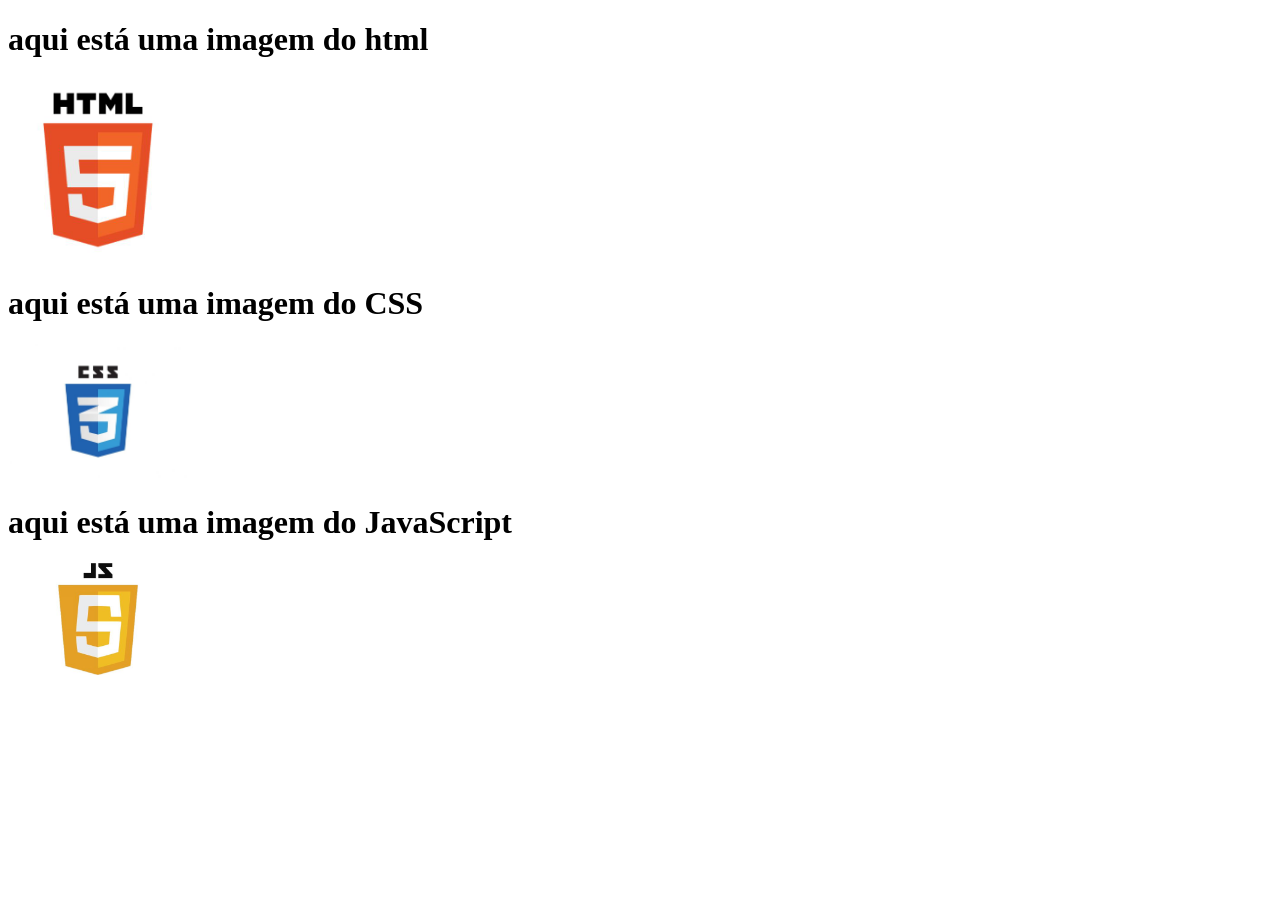
<file: HTML e CSS M2/ex1/index.html>
<!DOCTYPE html>
<html lang="en">
<head>
    <meta charset="UTF-8">
    <meta name="viewport" content="width=device-width, initial-scale=1.0">
    <title>oi</title>
</head>
<body>
    <h1>aqui está uma imagem do html</h1>
    <img src="img/html.jpeg" width="180" alt="html">
    <h1>aqui está uma imagem do CSS</h1>
    <img src="img/CSS.jpeg" width="180" alt="css">
    <h1>aqui está uma imagem do JavaScript</h1>
    <img src="img/JavaScript Logo.jpeg" width="180" alt="js">
</body>
</html>
</file>
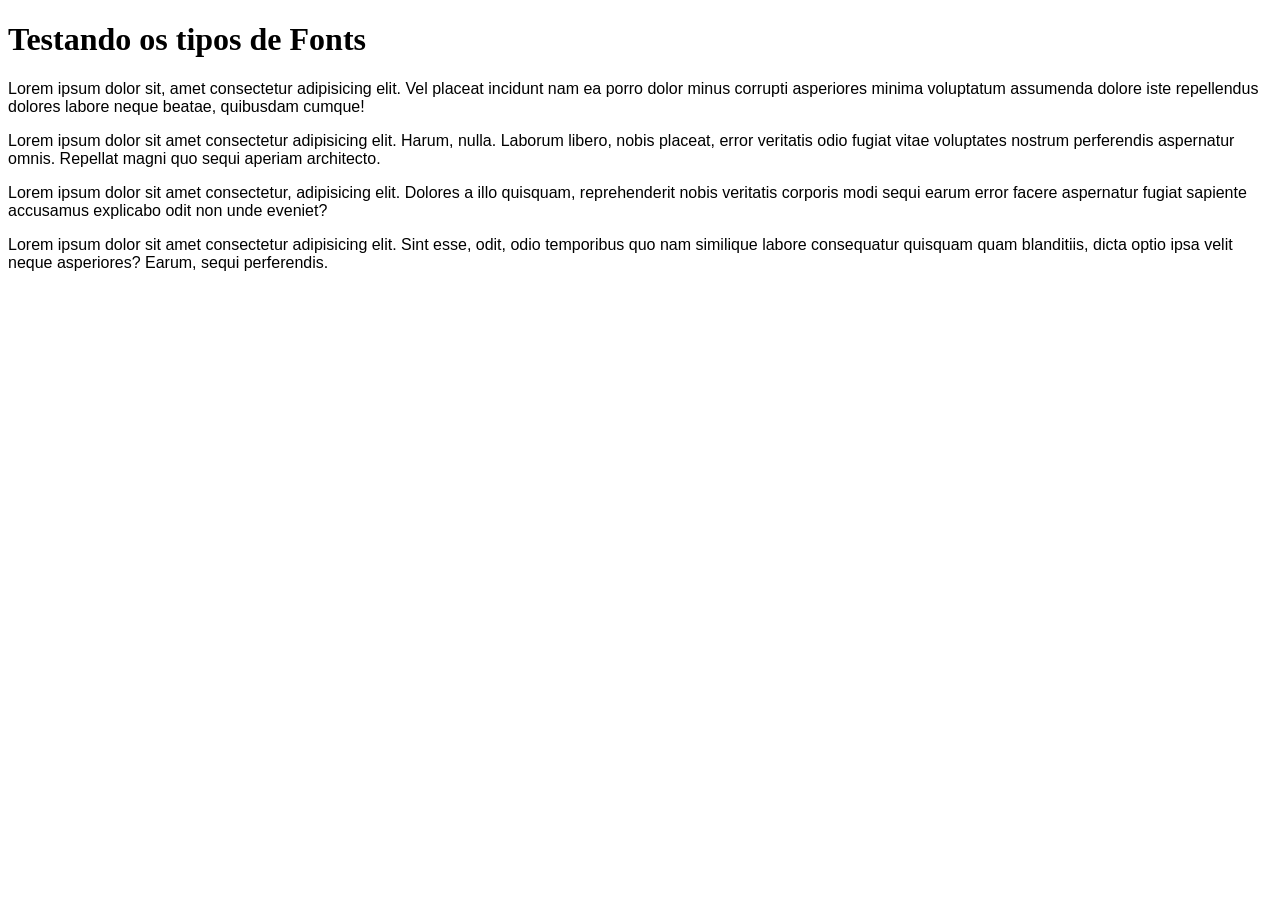
<file: HTML e CSS M2/ex10/index.html>
<!DOCTYPE html>
<html lang="en">
<head>
    <meta charset="UTF-8">
    <meta name="viewport" content="width=device-width, initial-scale=1.0">
    <title>Document</title>
    <style>
        body{
            font-family: Helvetica;
        }
        h1, h2{
            font-family: 'Times New Roman', Times, serif;
        }
    </style>
</head>
<body>
    <h1>Testando os tipos de Fonts</h1>
    
    <p>Lorem ipsum dolor sit, amet consectetur adipisicing elit. Vel placeat incidunt nam ea porro dolor minus corrupti asperiores minima voluptatum assumenda dolore iste repellendus dolores labore neque beatae, quibusdam cumque!</p>

    <p>Lorem ipsum dolor sit amet consectetur adipisicing elit. Harum, nulla. Laborum libero, nobis placeat, error veritatis odio fugiat vitae voluptates nostrum perferendis aspernatur omnis. Repellat magni quo sequi aperiam architecto.</p>

    <p>Lorem ipsum dolor sit amet consectetur, adipisicing elit. Dolores a illo quisquam, reprehenderit nobis veritatis corporis modi sequi earum error facere aspernatur fugiat sapiente accusamus explicabo odit non unde eveniet?</p>

    <p>Lorem ipsum dolor sit amet consectetur adipisicing elit. Sint esse, odit, odio temporibus quo nam similique labore consequatur quisquam quam blanditiis, dicta optio ipsa velit neque asperiores? Earum, sequi perferendis.</p> 

</body>
</html>
</file>
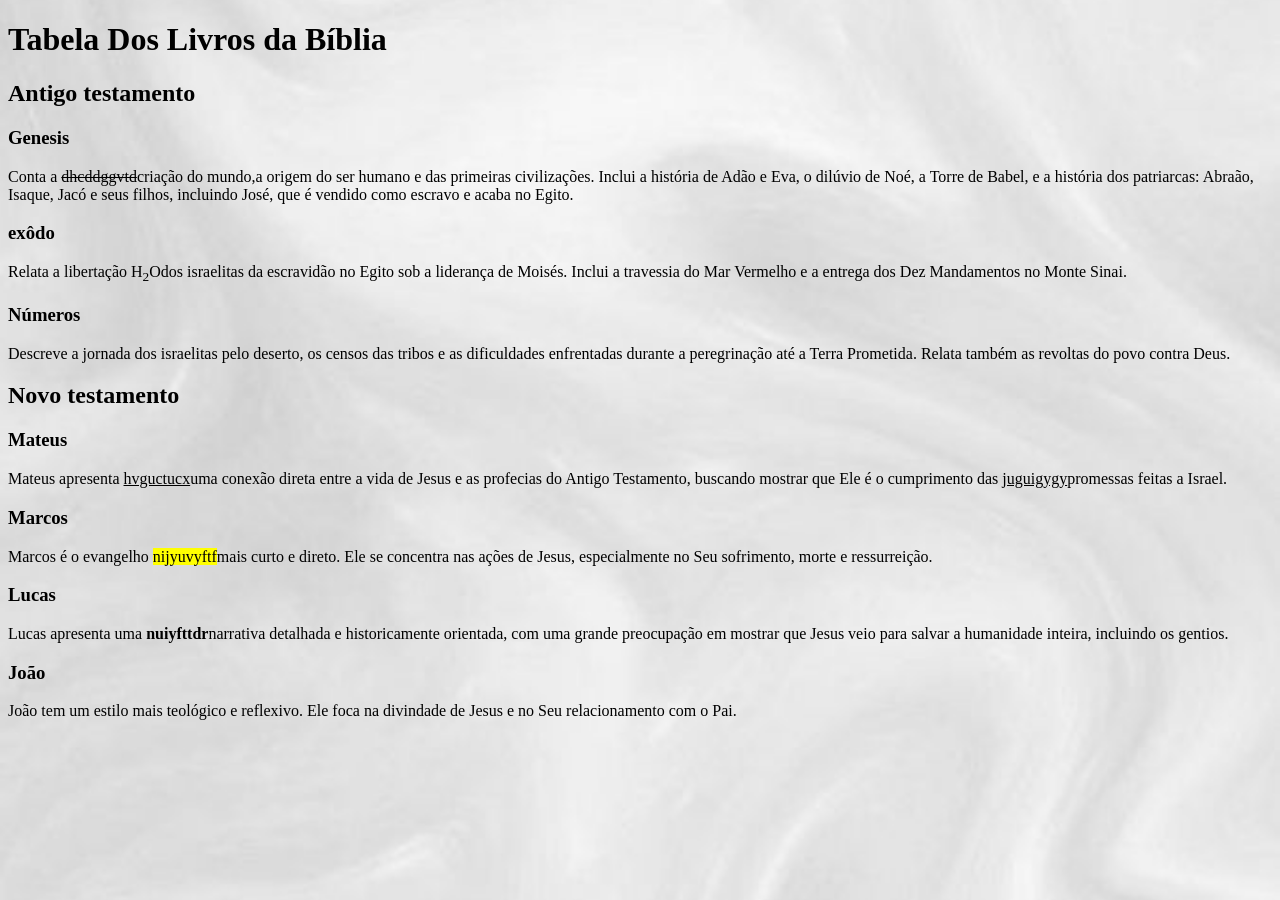
<file: HTML e CSS M2/ex2/index.html>
<!DOCTYPE html>
<html lang="en">
<head>
    <meta charset="UTF-8">
    <meta name="viewport" content="width=device-width, initial-scale=1.0">
    <title>Document</title>
    <link rel="shortcut icon" href="icons/file_type_html_icon_130541.ico" type="image/x-icon">
    <link rel="stylesheet" href="style.css">
</head>

<body>
    
    <h1>Tabela Dos Livros da Bíblia</h1>
    <h2>Antigo testamento</h2>
    <h3>Genesis</h3>
    <p>Conta a <del>dhcddggvtd</del>criação do mundo,a origem do ser humano e das primeiras civilizações. Inclui a história de Adão e Eva, o dilúvio de Noé, a Torre de Babel, e a história dos patriarcas: Abraão, Isaque, Jacó e seus filhos, incluindo José, que é vendido como escravo e acaba no Egito.</p>

    <h3>exôdo</h3>
    <p>Relata a libertação H<sub>2</sub>Odos israelitas da escravidão no Egito sob a liderança de Moisés. Inclui a travessia do Mar Vermelho e a entrega dos Dez Mandamentos no Monte Sinai.</p>

    <h3>Números</h3>
    <p>Descreve a jornada dos israelitas pelo deserto, os censos das tribos e as dificuldades enfrentadas durante a peregrinação até a Terra Prometida. Relata também as revoltas do povo contra Deus.</p>
 

    <h2>Novo testamento</h2>

     <h3>Mateus</h3>
     <p> Mateus apresenta <ins> hvguctucx</ins>uma conexão direta entre a vida de Jesus e as profecias do Antigo Testamento, buscando mostrar que Ele é o cumprimento das <u>juguigygy</u>promessas feitas a Israel.</p>

     <h3>Marcos</h3>
     <p>Marcos é o evangelho <mark>nijyuvyftf</mark>mais curto e direto. Ele se concentra nas ações de Jesus, especialmente no Seu sofrimento, morte e ressurreição.</p>

     <h3>Lucas</h3>
     <p>Lucas apresenta uma <strong>nuiyfttdr</strong>narrativa detalhada e historicamente orientada, com uma grande preocupação em mostrar que Jesus veio para salvar a humanidade inteira, incluindo os gentios.
    </p>

     <h3>João</h3>
     <p> João tem um estilo mais teológico e reflexivo. Ele foca na divindade de Jesus e no Seu relacionamento com o Pai.</p>

</body>
</html>
</file>
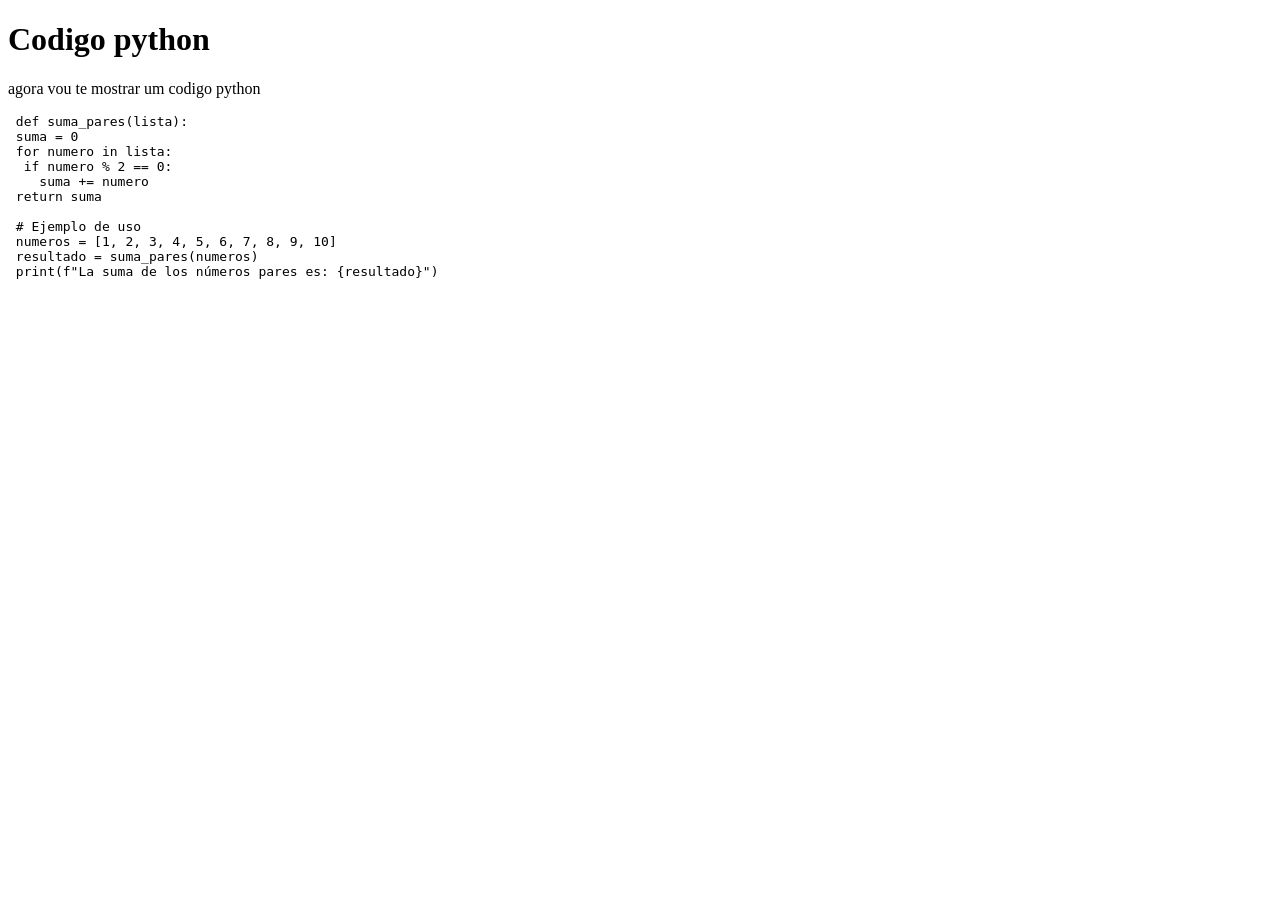
<file: HTML e CSS M2/ex3/index.html>
<!DOCTYPE html>
<html lang="en">
<head>
    <meta charset="UTF-8">
    <meta name="viewport" content="width=device-width, initial-scale=1.0">
    <title>Document</title>
</head>
<body>
    <h1>Codigo python</h1>
    <p>agora vou te mostrar um codigo python</p>
    <code>
        <pre>
 def suma_pares(lista):
 suma = 0
 for numero in lista:
  if numero % 2 == 0:
    suma += numero
 return suma
        
 # Ejemplo de uso  
 numeros = [1, 2, 3, 4, 5, 6, 7, 8, 9, 10]
 resultado = suma_pares(numeros)
 print(f"La suma de los números pares es: {resultado}")            
           
        </pre>
    </code>
</body>
</html>
</file>
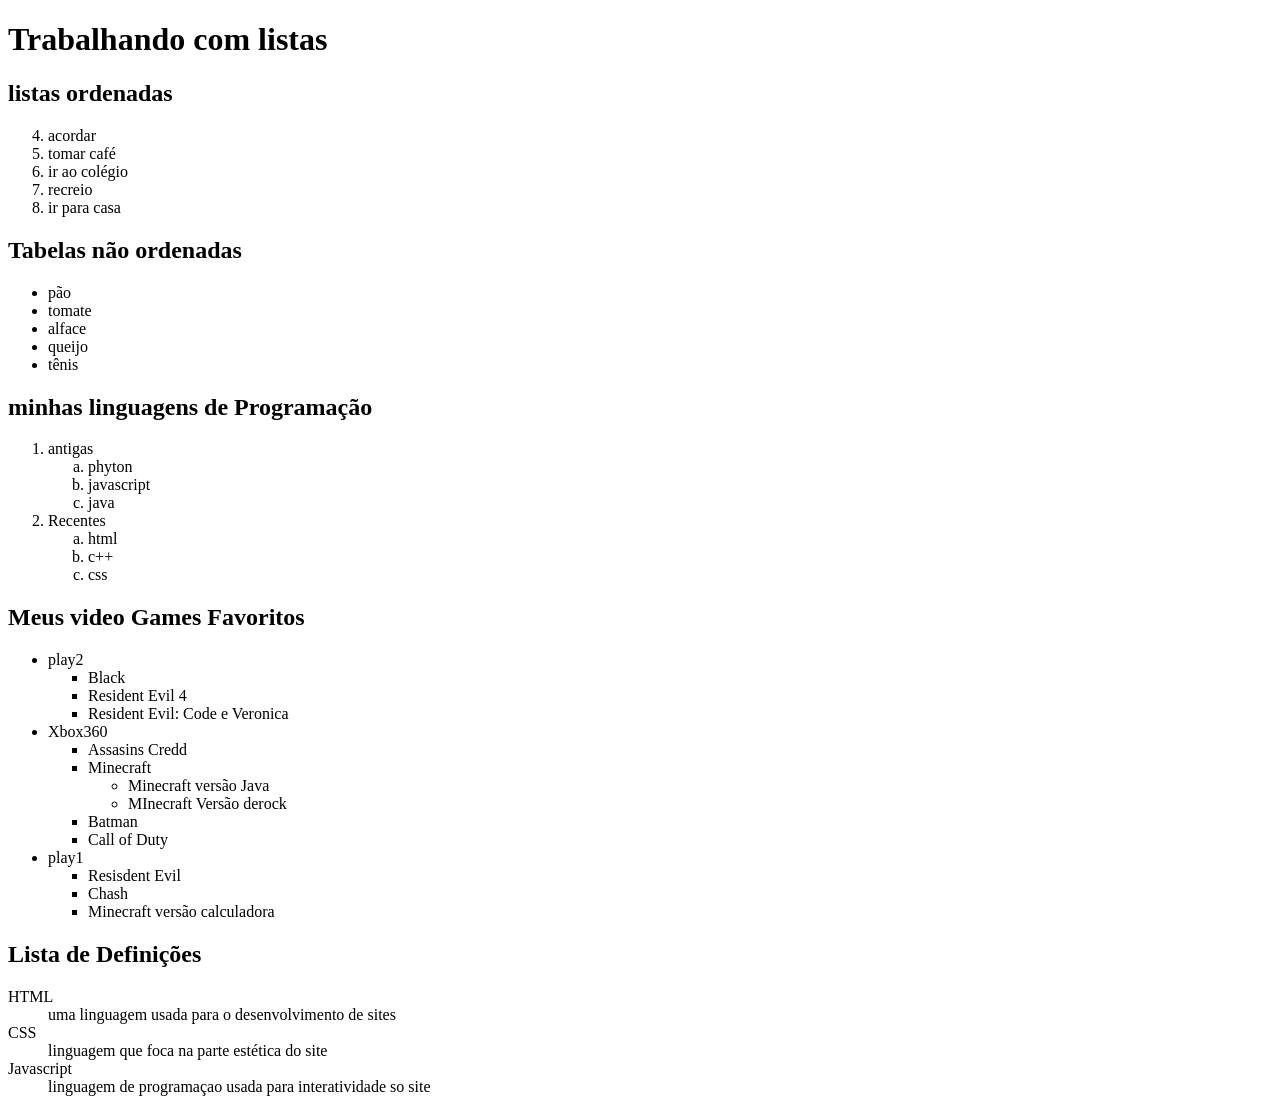
<file: HTML e CSS M2/ex4/index.html>
<!DOCTYPE html>
<html lang="pt-br">
<head>
    <meta charset="UTF-8">
    <meta name="viewport" content="width=device-width, initial-scale=1.0">
    <title>Document</title>
</head>
<body>
    <h1>Trabalhando com listas</h1>
    <h2>listas ordenadas</h2>
    <ol type="1" start="4">
        <li>acordar</li>
        <li>tomar café</li>
        <li>ir ao colégio</li>
        <li>recreio</li>
        <li>ir para casa</li>
    </ol>

    <h2>Tabelas não ordenadas</h2>
    <ul>
        <li>pão</li>
        <li>tomate</li>
        <li>alface</li>
        <li>queijo</li>
        <li>tênis</li>
    </ul>
    <h2>minhas linguagens de Programação</h2>
    <ol>
        <li>antigas</li>
        <ol type="a" start="">
            <li>phyton</li>
            <li>javascript</li>
            <li>java</li>
        </ol>
        <li>Recentes</li>
        <ol type="a" start="">
            <li>html</li>
            <li>c++</li>
            <li>css</li>
        </ol>
    </ol>
    <h2>Meus video Games Favoritos</h2>
    <ul>
        <li>play2</li>
        <ul type="square">
            <li>Black</li>
            <li>Resident Evil 4</li>
            <li>Resident Evil: Code e Veronica</li>
        </ul>

        <li>Xbox360</li>
        <ul type="square">
            <li>Assasins Credd</li>
            <li>Minecraft</li>
            <ul type="circle">
                <li>Minecraft versão Java</li>
                <li>MInecraft Versão derock</li>
            </ul>
            <li>Batman</li>
            <li>Call of Duty</li>
        </ul>

        <li>play1</li>
        <ul type="square">
            <li>Resisdent Evil</li>
            <li>Chash</li>
            <li>Minecraft versão calculadora</li>
        </ul>

    </ul>
    <h2>Lista de Definições</h2>
    <dl>
        <dt>HTML</dt>
        <dd>uma linguagem usada para o desenvolvimento de sites</dd>
        <dt>CSS</dt>
        <dd>linguagem que foca na parte estética do site</dd>
        <dt>Javascript</dt>
        <dd>linguagem de programaçao usada para interatividade so site</dd>
    </dl>

</body>
</html>
</file>
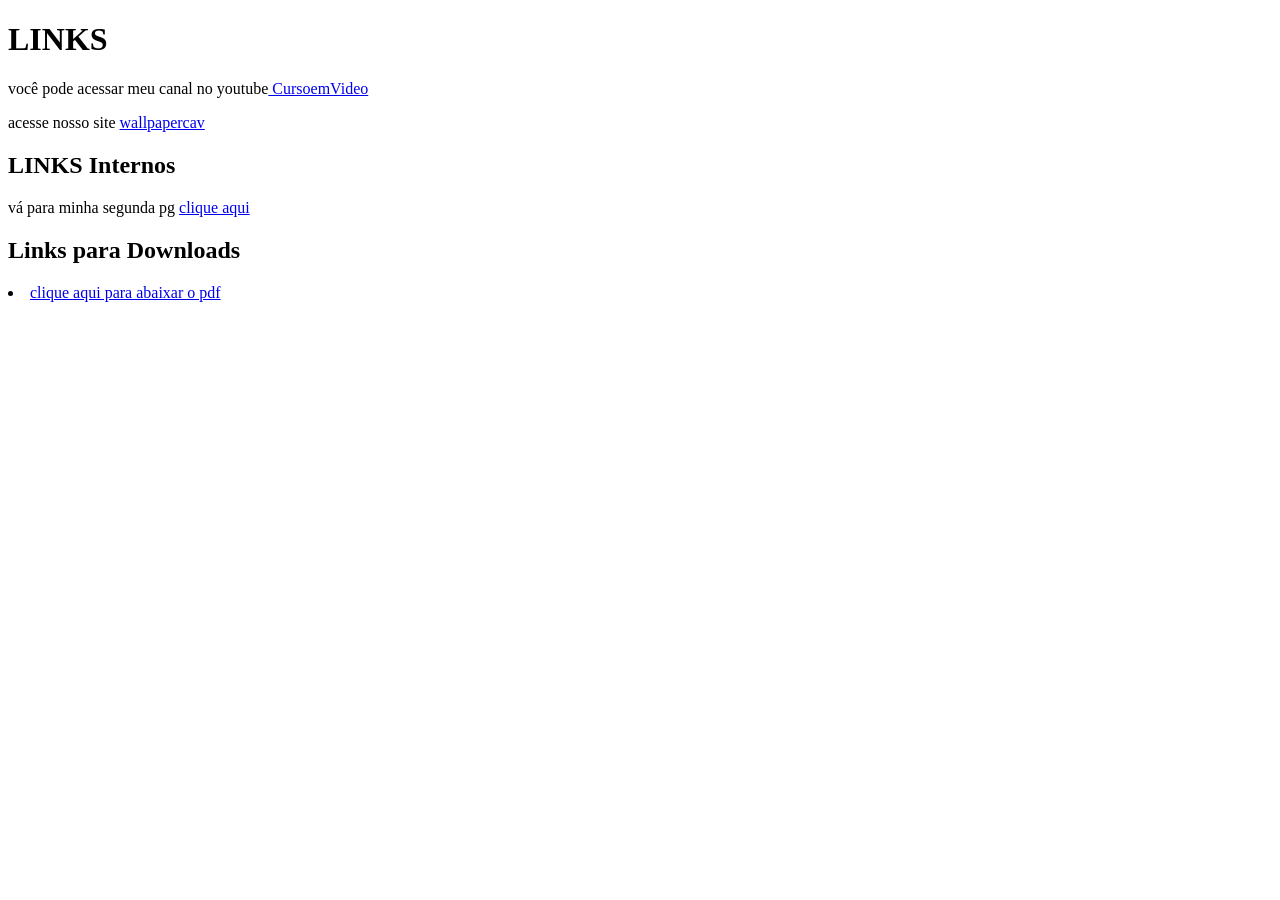
<file: HTML e CSS M2/ex5/index.html>
<!DOCTYPE html>
<html lang="en">
<head>
    <meta charset="UTF-8">
    <meta name="viewport" content="width=device-width, initial-scale=1.0">
    <title>Document</title>
</head>
<body>
    <h1>LINKS</h1>
    <p>você pode acessar meu canal no youtube<a href="Link do canal"> CursoemVideo</a></p>
 
    <p>acesse nosso site <a href="Link do site" target="_blank" 
        rel="external">wallpapercav</a></p>

    <h2>LINKS Internos</h2>
     <p>vá para minha segunda pg <a href="pg002.html" rel="next">clique aqui</a></p>

     <h2>Links para Downloads</h2>
    <li><a href="Link do pdf para download" download>clique aqui para abaixar o pdf</a></li> 

</body>
</html>
</file>
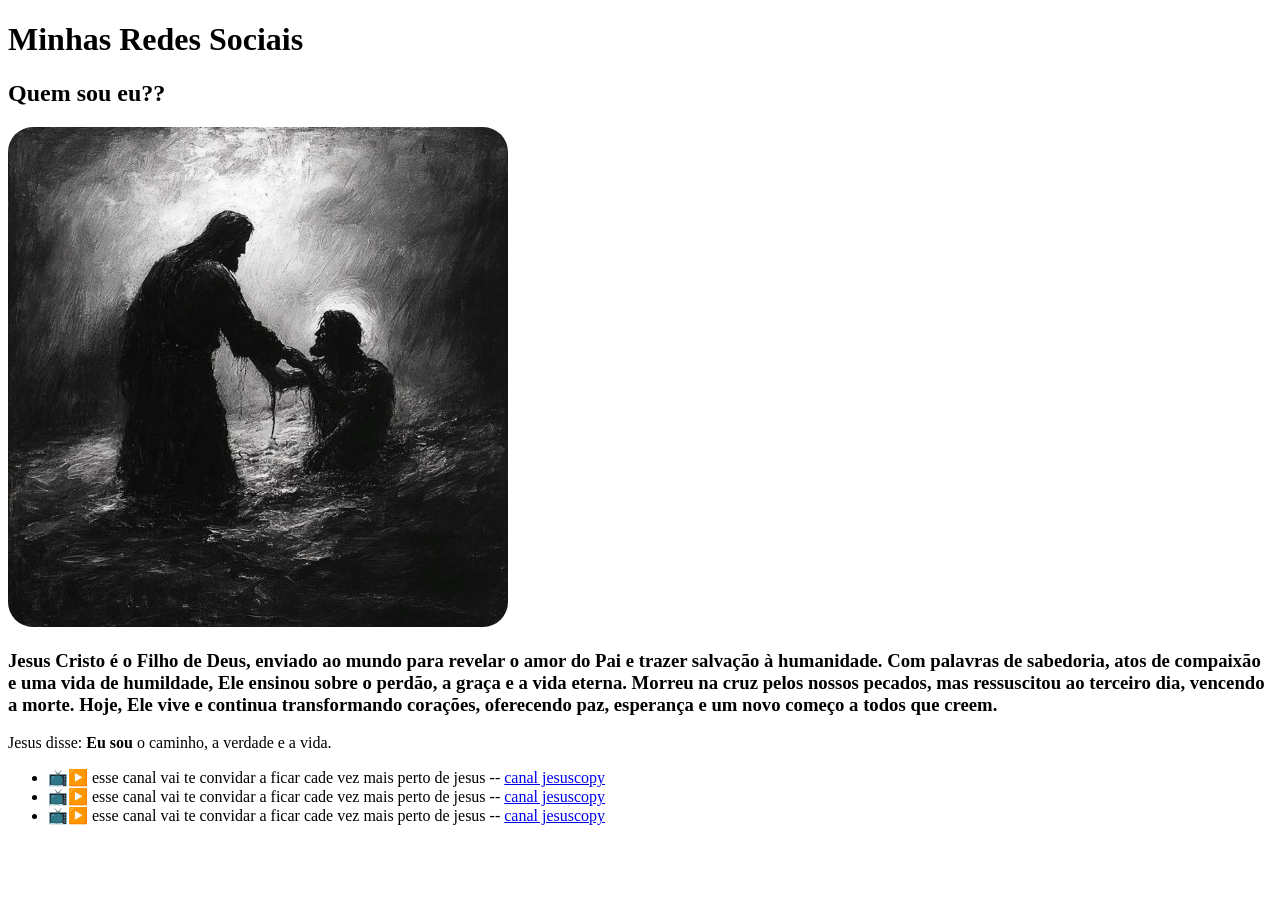
<file: HTML e CSS M2/ex6/index.html>
<!DOCTYPE html>
<html lang="en">
<head>
    <meta charset="UTF-8">
    <meta name="viewport" content="width=device-width, initial-scale=1.0">
    <title>Document</title>
    <link rel="stylesheet" href="styles.css">
</head>
<body>
    <div>
        <H1>Minhas Redes Sociais</H1>
        <h2>Quem sou eu??</h2>
        <picture>
           <source media="(min-width:750px )" srcset="" type="image/jpeg">
           <source media="(max-width:105px )" srcset="" type="image/jpeg">
            <img src="img/jesus.jpeg" alt="O salvador">
        </picture>

        <h3>Jesus Cristo é o Filho de Deus, enviado ao mundo para revelar o amor do Pai e trazer salvação à humanidade. Com palavras de sabedoria, atos de compaixão e uma vida de humildade, Ele ensinou sobre o perdão, a graça e a vida eterna. Morreu na cruz pelos nossos pecados, mas ressuscitou ao terceiro dia, vencendo a morte. Hoje, Ele vive e continua transformando corações, oferecendo paz, esperança e um novo começo a todos que creem.</h3>

        <p>Jesus disse: <span title="Filho de Deus que veio ao mundo para salvar a humanidade">
        <strong>Eu sou</strong></span> o caminho, a verdade e a vida.</p>

    </div>

      <div>
    <ul>
        <li> 📺▶️ esse canal vai te convidar a ficar cade vez mais perto de jesus -- <a href="https://www.youtube.com/@jesus_copy">  canal jesuscopy</a></li>
        <li>📺▶️ esse canal vai te convidar a ficar cade vez mais perto de jesus -- <a href="https://www.youtube.com/@jesus_copy">  canal jesuscopy</a></li></li>
        <li>📺▶️ esse canal vai te convidar a ficar cade vez mais perto de jesus -- <a href="https://www.youtube.com/@jesus_copy">  canal jesuscopy</a></li></li>
    </ul>
    
      </div>
    
</body>
</html>
</file>
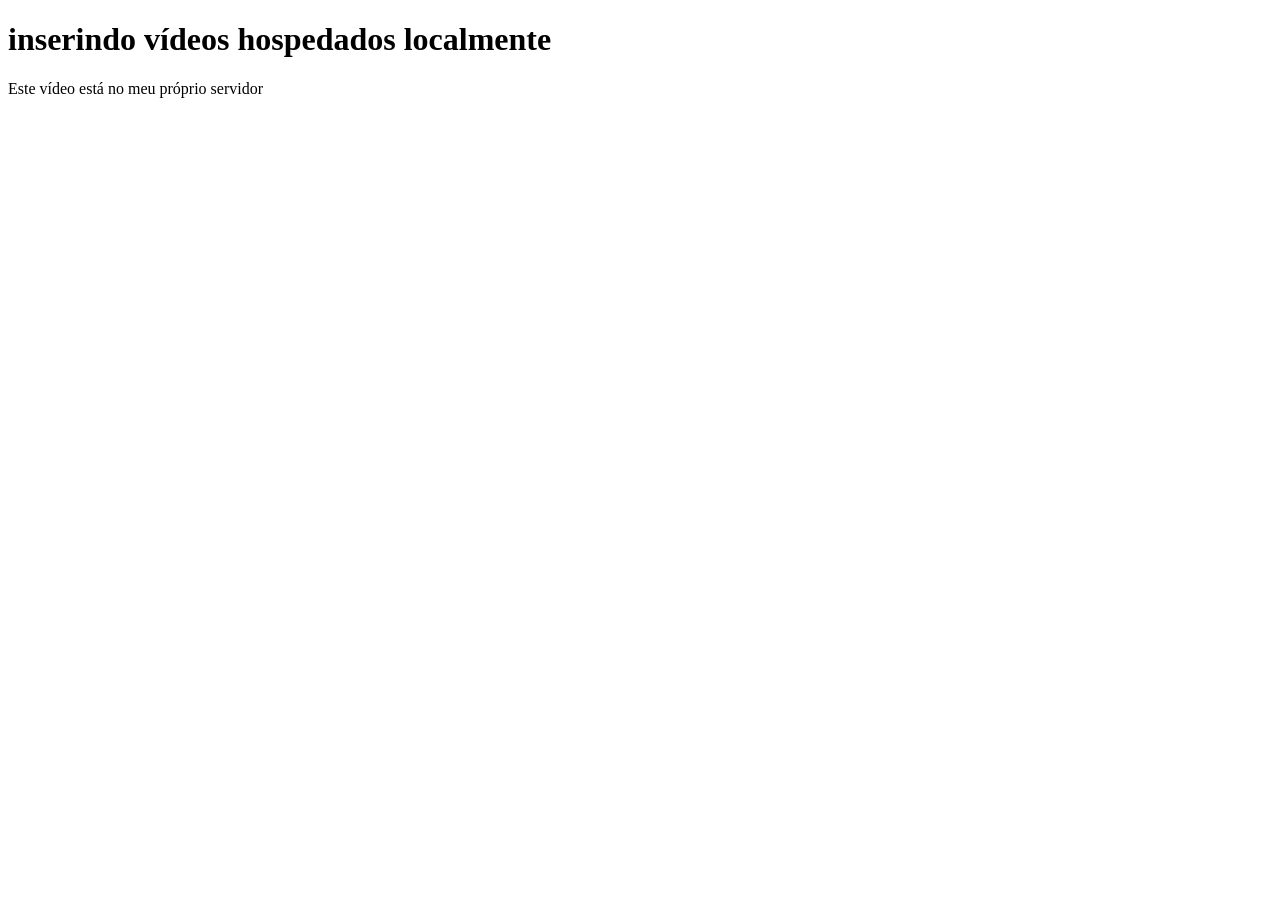
<file: HTML e CSS M2/ex8/index.html>
<!DOCTYPE html>
<html lang="en">
<head>
    <meta charset="UTF-8">
    <meta name="viewport" content="width=device-width, initial-scale=1.0">
    <title>Document</title>
</head>
<body>
    <h1>inserindo vídeos hospedados localmente</h1>
    <p>Este vídeo está no meu próprio servidor</p>

    
        <iframe width="560" height="315" src="https://www.youtube.com/embed/L2sdZJGkTkM?si=YT7xL_5JESlA7raN"
 title="YouTube video player" frameborder="0" allow="accelerometer; autoplay; clipboard-write; encrypted-media; gyroscope; picture-in-picture; web-share"
 referrerpolicy="strict-origin-when-cross-origin" allowfullscreen></iframe>

</body>
</html>
</file>
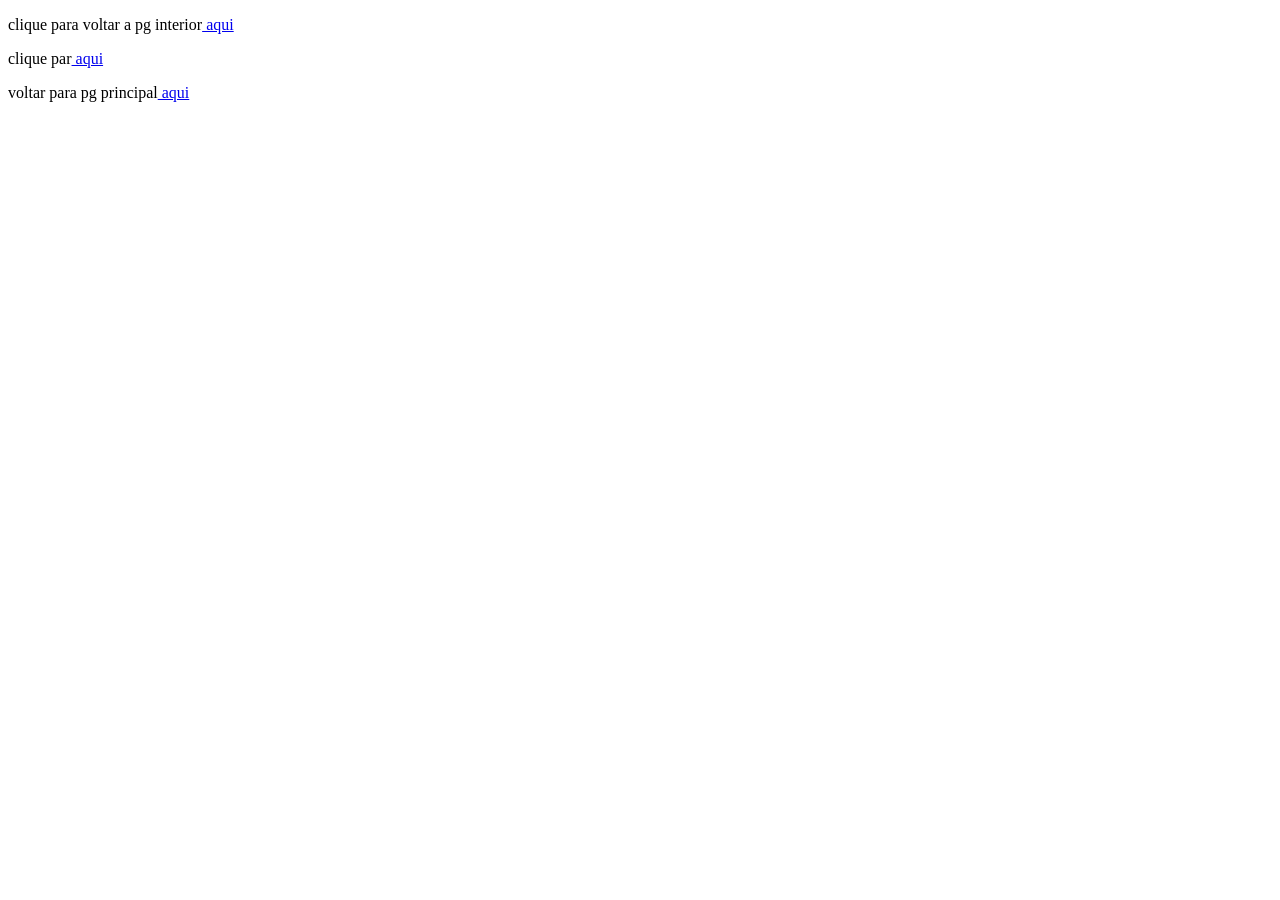
<file: HTML e CSS M2/ex5/pg002.html>
<!DOCTYPE html>
<html lang="en">
<head>
    <meta charset="UTF-8">
    <meta name="viewport" content="width=device-width, initial-scale=1.0">
    <title>Document</title>
</head>
<body>
    <p> clique para voltar a pg interior<a href="index.html"> aqui</a></p>
    <p> clique par<a href="./009/pg980.html"> aqui</a></p>
    <p> voltar para pg principal<a href="index.html"> aqui</a></p>


    
</body>
</html>
</file>
<file: HTML e CSS M2/ex2/style.css>
body {
    background-image: url(img/baixados.jpeg);
    background-repeat: no-repeat;
    background-position: center;
    background-size: cover;
}
</file>
<file: HTML e CSS M2/ex6/styles.css>
body{
    font-family: 'Halvenica';

}

img{
    border-radius: 5%;
    width: 500px;
}
</file>
